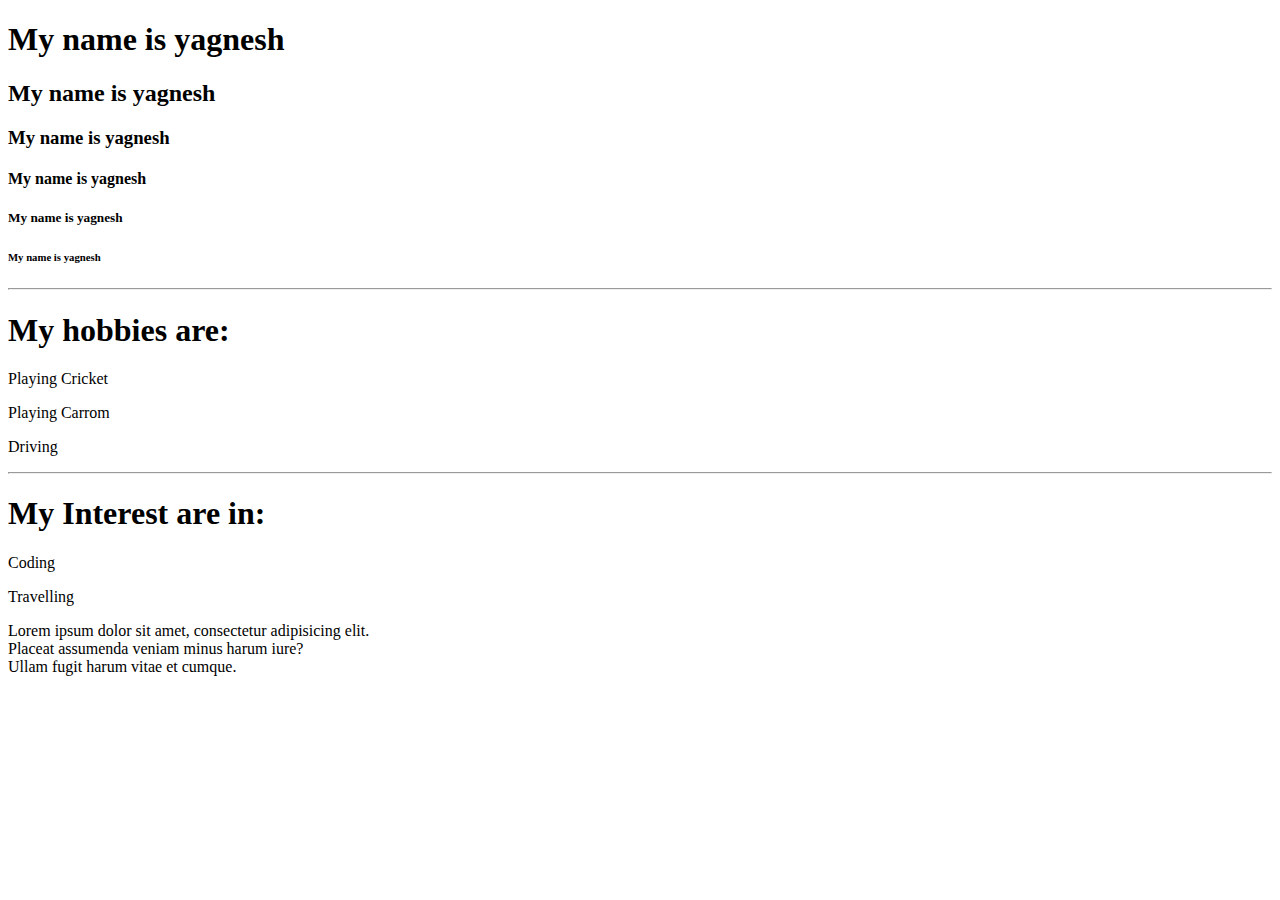
<file: HTML/Day-1/index.html>
<!DOCTYPE html>
<html lang="en">

<head>
    <meta charset="UTF-8">
    <meta name="viewport" content="width=device-width, initial-scale=1.0">
    <title>Day-1</title>
</head>

<body>
    <h1>My name is yagnesh</h1>
    <h2>My name is yagnesh</h2>
    <h3>My name is yagnesh</h3>
    <h4>My name is yagnesh</h4>
    <h5>My name is yagnesh</h5>
    <h6>My name is yagnesh</h6>
    <hr>
    <h1>My hobbies are:</h1>
    <p>Playing Cricket</p>
    <p>Playing Carrom</p>
    <p>Driving</p>
    <hr>
    <h1>My Interest are in:</h1>
    <p>Coding</p>
    <p>Travelling</p>
    <p>Lorem ipsum dolor sit amet, consectetur adipisicing elit. <br> Placeat assumenda veniam minus harum iure? <br> Ullam fugit
        harum vitae et cumque.</p>


</body>

</html>
</file>
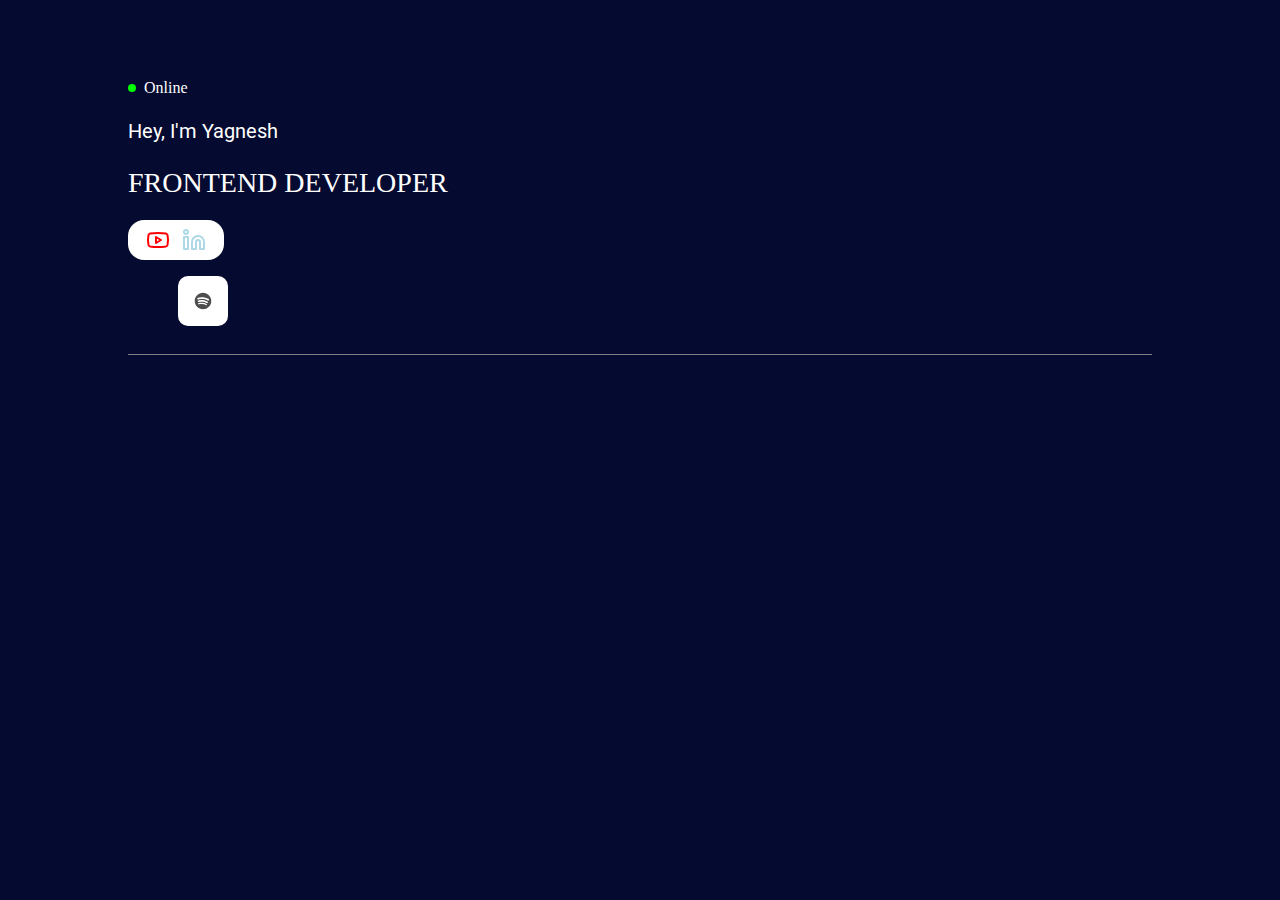
<file: HTML/Day-10/index.html>
<!DOCTYPE html>
<html lang="en">
  <head>
    <meta charset="UTF-8" />
    <meta name="viewport" content="width=device-width, initial-scale=1.0" />
    <title>Portfolio Website</title>
    <link rel="stylesheet" href="style.css" />
    <link rel="preconnect" href="https://fonts.googleapis.com" />
    <link rel="preconnect" href="https://fonts.gstatic.com" crossorigin />
    <link
      href="https://fonts.googleapis.com/css2?family=Roboto+Mono:ital,wght@0,100..700;1,100..700&family=Roboto:ital,wght@0,100..900;1,100..900&display=swap"
      rel="stylesheet"
    />
  </head>
  <body>
    <section class="hero-section">
      <p class="hero-section__online">online</p>
      <p class="hero-section__name">Hey, I'm Yagnesh</p>
      <div class="hero-section__text-slider">
        <span>FRONTEND DEVELOPER</span>
        <!-- <span>BACKEND DEVELOPER</span>
        <span>FULLSTACK DEVELOPER</span> -->
      </div>
      <div class="hero-section__icons">
        <a href="#">
          <svg
            xmlns="http://www.w3.org/2000/svg"
            width="24"
            height="24"
            viewBox="0 0 24 24"
            fill="none"
            stroke="red"
            stroke-width="2"
            stroke-linecap="round"
            stroke-linejoin="round"
            class="lucide lucide-youtube text-red-500 w-7 h-7"
          >
            <path
              d="M2.5 17a24.12 24.12 0 0 1 0-10 2 2 0 0 1 1.4-1.4 49.56 49.56 0 0 1 16.2 0A2 2 0 0 1 21.5 7a24.12 24.12 0 0 1 0 10 2 2 0 0 1-1.4 1.4 49.55 49.55 0 0 1-16.2 0A2 2 0 0 1 2.5 17"
            ></path>
            <path d="m10 15 5-3-5-3z"></path>
          </svg>
        </a>
        <a href="#">
          <svg
            xmlns="http://www.w3.org/2000/svg"
            width="24"
            height="24"
            viewBox="0 0 24 24"
            fill="none"
            stroke="lightblue"
            stroke-width="2"
            stroke-linecap="round"
            stroke-linejoin="round"
            class="lucide lucide-linkedin text-sky-500 w-7 h-7"
          >
            <path
              d="M16 8a6 6 0 0 1 6 6v7h-4v-7a2 2 0 0 0-2-2 2 2 0 0 0-2 2v7h-4v-7a6 6 0 0 1 6-6z"
            ></path>
            <rect width="4" height="12" x="2" y="9"></rect>
            <circle cx="4" cy="4" r="2"></circle>
          </svg>
        </a>
      </div>

      <div class="hero-section__btns">
        <div class="hero-section__btns-links">
          <ul class="github">
            <li class="icon-content">
              <a
                href="https://www.spotify.com/"
                aria-label="Spotify"
                data-social="spotify"
              >
                <div class="filled"></div>
                <svg version="1.1" viewBox="0 0 100 100">
                  <path
                    d="M50,4C24.7,4,4,24.7,4,50s20.6,46,46,46s46-20.6,46-46S75.4,4,50,4z M71.6,71.5c0,0,0,0.1-0.1,0.1c-0.8,1.2-2,1.8-3.2,1.8  c-0.7,0-1.4-0.2-2-0.6c-10.2-6.3-23.3-7.7-38.8-4.1c-2.1,0.6-4-0.9-4.5-2.7c-0.6-2.3,0.9-4.1,2.7-4.6c17.7-4,32.6-2.3,44.4,5  c0.9,0.4,1.5,1,1.8,1.9C72.2,69.3,72.1,70.5,71.6,71.5z M76.9,59.3L76.9,59.3c-0.8,1.1-1.9,1.9-3.2,2.1c-0.2,0-0.5,0.1-0.7,0.1  c-0.8,0-1.6-0.3-2.3-0.7c-12-7.3-30.1-9.4-43.9-5c-2.5,0.6-5-0.7-5.6-3c-0.6-2.5,0.7-4.9,3-5.5c16.5-5,37.2-2.5,51.4,6.2  c0.8,0.4,1.5,1.3,1.8,2.5C77.9,57,77.6,58.3,76.9,59.3z M83.2,45.6c-1,1.4-2.7,2.1-4.4,2.1c-0.9,0-1.9-0.2-2.7-0.7c0,0,0,0,0,0  c-13.9-8.3-37.8-9.3-51.4-5.1c-2.7,0.8-5.5-0.7-6.4-3.3c-0.8-2.7,0.7-5.6,3.3-6.4c16.2-4.8,43-3.8,59.8,6.2  C83.8,39.6,84.7,42.9,83.2,45.6C83.3,45.5,83.3,45.5,83.2,45.6z"
                    fill="currentColor"
                  ></path>
                </svg>
              </a>
              <div class="tooltip">Spotify</div>
            </li>
          </ul>
        </div>
      </div>
    </section>
  </body>
</html>
</file>
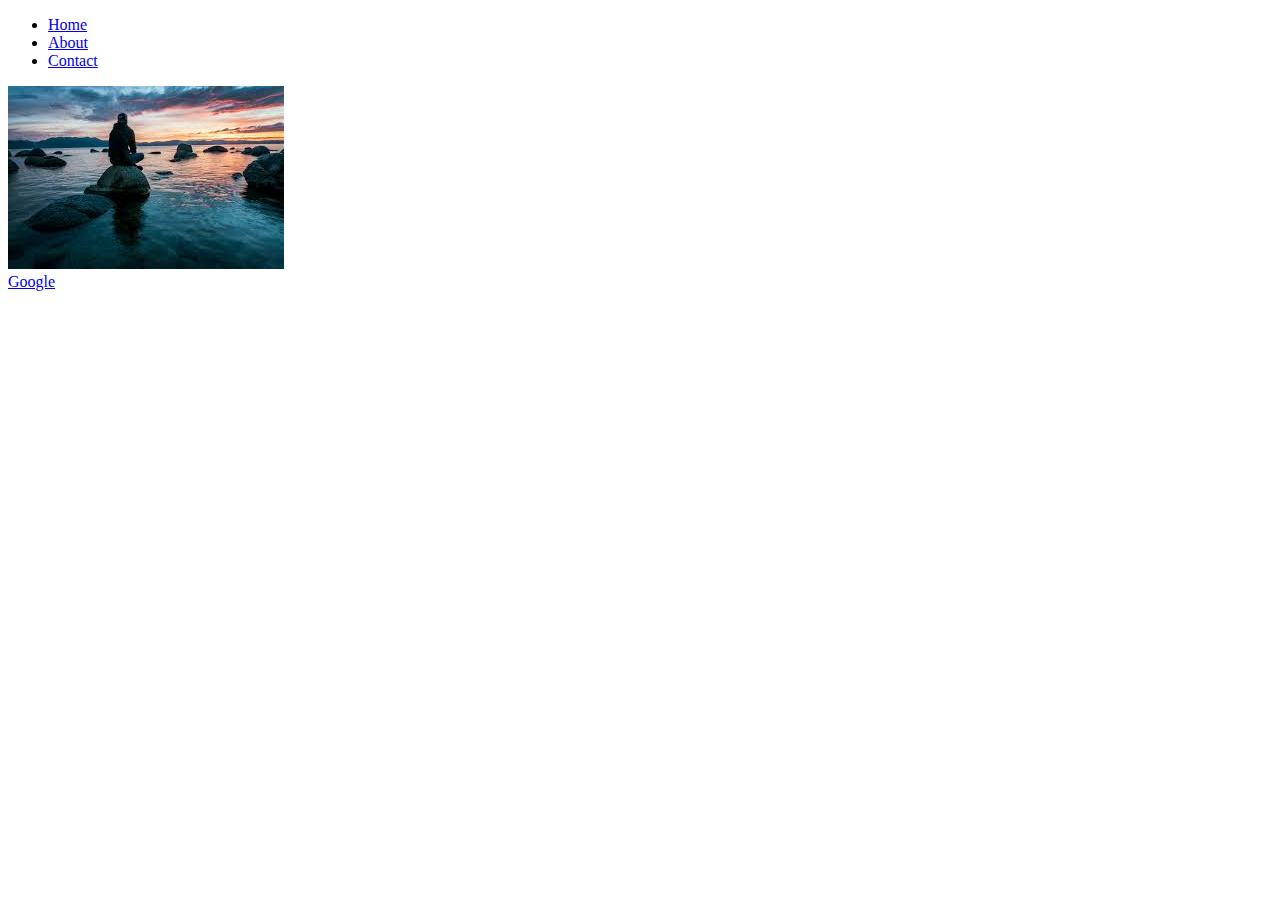
<file: HTML/Day-3/index.html>
<!DOCTYPE html>
<html lang="en">

<head>
    <meta charset="UTF-8">
    <meta name="viewport" content="width=device-width, initial-scale=1.0">
    <title>Day-3</title>
</head>

<body>
    <nav>
        <ul>
            <li><a href="#">Home</a></li>
            <li><a href="#">About</a></li>
            <li><a href="#">Contact</a></li>
        </ul>
    </nav>

    <section>
        <div>
            <img src="/HTML/Images/Img1.jpg" alt="Loading..."><br> <!-- relative url  -->
            <a href="https://www.google.com" target="_blank">Google</a> <!-- absolute url  -->
        </div>

        <div>
            <iframe width="560" height="315" src="https://www.youtube.com/embed/L0WasTJ2Iik?si=7DiO__ciJLd2J554"
                title="YouTube video player" frameborder="0"
                allow="accelerometer; autoplay; clipboard-write; encrypted-media; gyroscope; picture-in-picture; web-share"
                referrerpolicy="strict-origin-when-cross-origin" allowfullscreen></iframe>
        </div>
    </section>
</body>

</html>
</file>
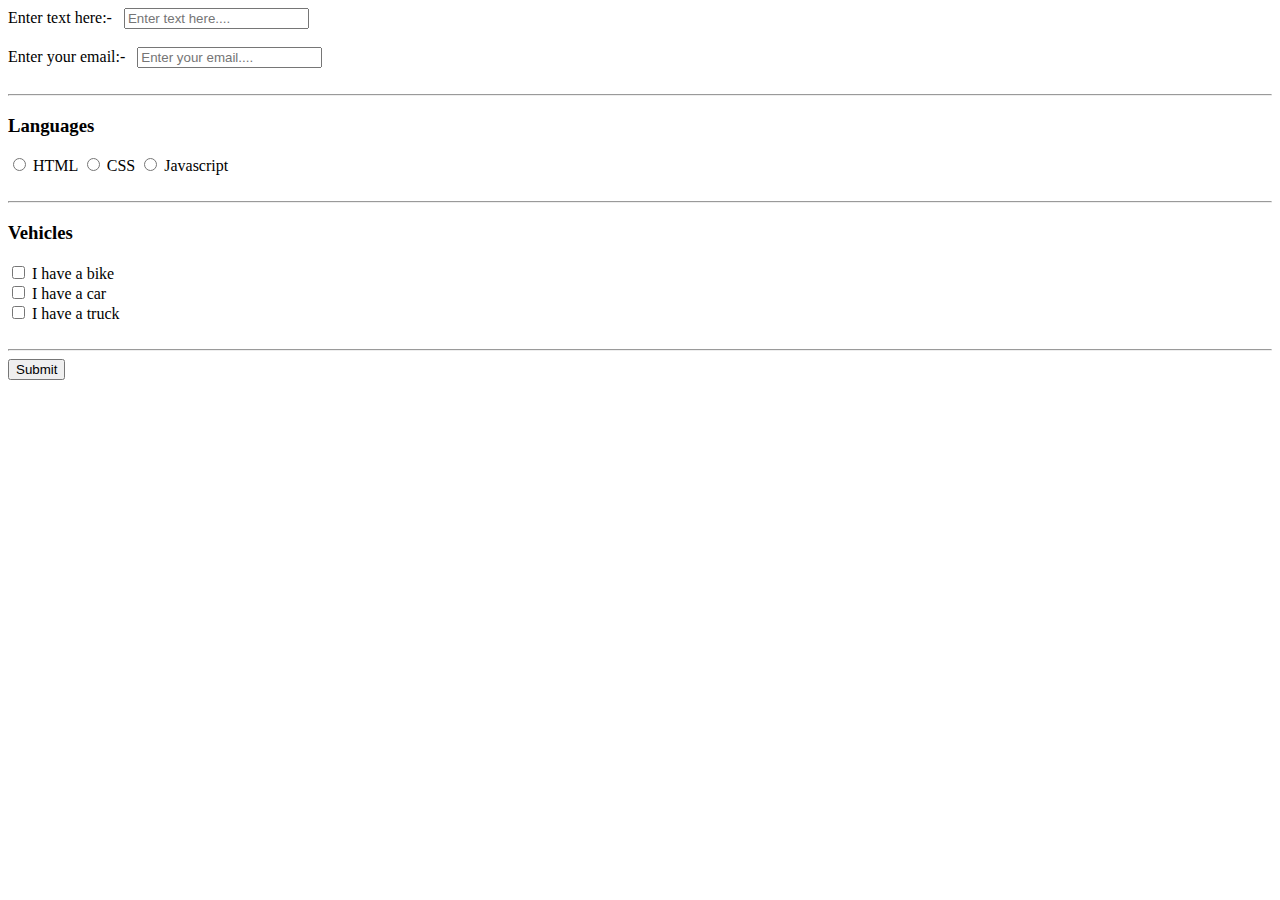
<file: HTML/Day-4/index.html>
<!DOCTYPE html>
<html lang="en">
<head>
    <meta charset="UTF-8">
    <meta name="viewport" content="width=device-width, initial-scale=1.0">
    <title>Day-4</title>
</head>
<body>
 <form action="">
    <label for="textbox">Enter text here:- &nbsp;</label>
    <input type="text" id="textbox" placeholder="Enter text here...." required><br><br>
    <label for="emailid">Enter your email:- &nbsp;</label>
    <input type="email" id="emailid" placeholder="Enter your email...." required><br><br><hr>
    <h3>Languages</h3>
    <input type="radio" name="language" id="html" required>
    <label for="html">HTML</label>
    <input type="radio" name="language" id="css">
    <label for="css">CSS</label>
    <input type="radio" name="language" id="Js">
    <label for="Js">Javascript</label><br><br><hr>
    <h3>Vehicles</h3>
    <input type="checkbox" id="vehicle1" name="vehicle1">
    <label for="vehicle1">I have a bike</label><br>
    <input type="checkbox" id="vehicle2" name="vehicle2">
    <label for="vehicle2">I have a car</label><br>
    <input type="checkbox" id="vehicle3" name="vehicle3">
    <label for="vehicle3">I have a truck</label><br><br><hr>
    <input type="submit" value="Submit">
 </form>    
</body>
</html>
</file>
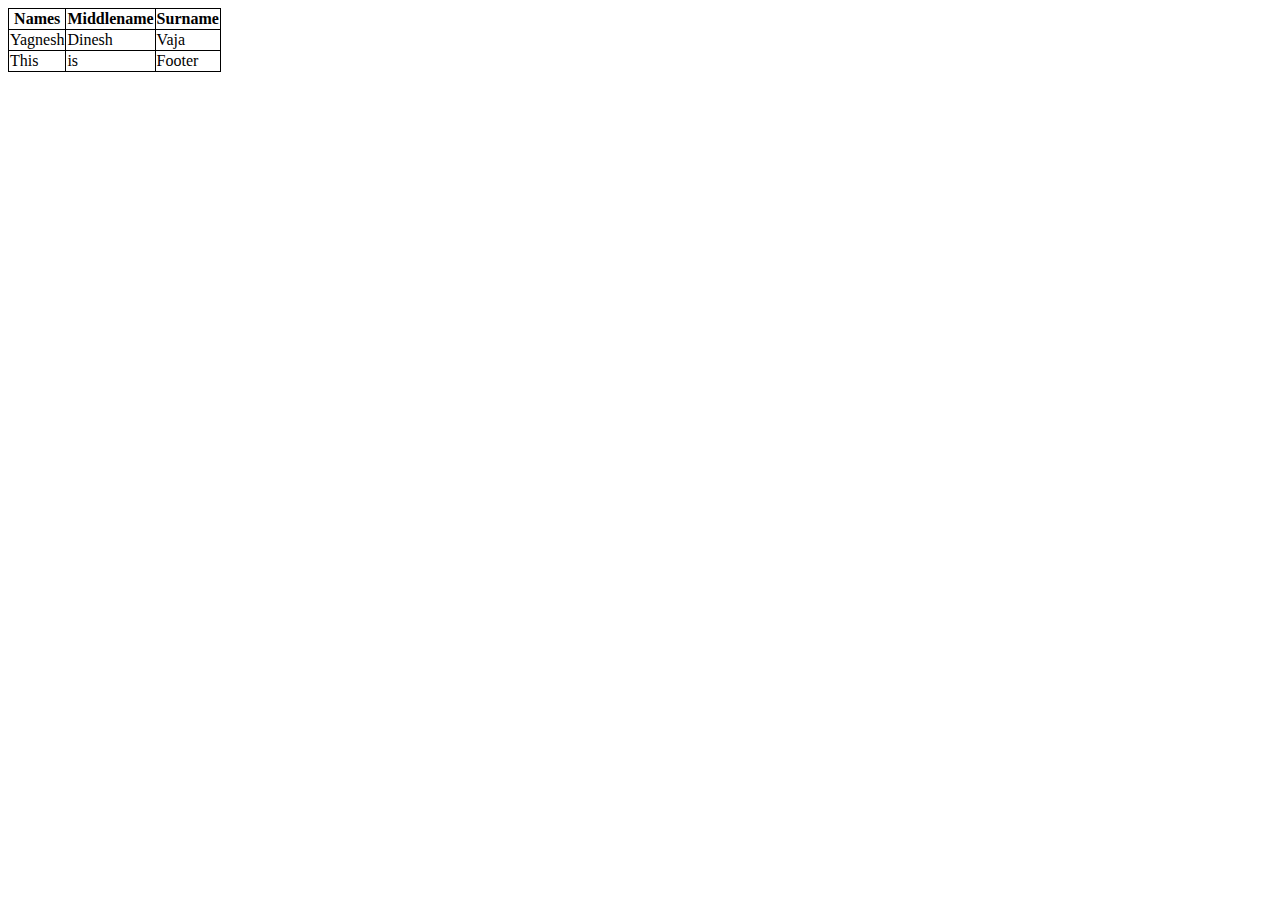
<file: HTML/Day-5/index.html>
<!DOCTYPE html>
<html lang="en">
  <head>
    <meta charset="UTF-8" />
    <meta name="viewport" content="width=device-width, initial-scale=1.0" />
    <title>Day-5</title>
    <style>
      table,
      th,
      td {
        border: 1px solid black;
        border-collapse: collapse;
      }
    </style>
  </head>
  <body>
    <table border="2">
      <thead>
        <tr>
          <th>Names</th>
          <th>Middlename</th>
          <th>Surname</th>
        </tr>
      </thead>
      <tbody>
        <tr>
          <td>Yagnesh</td>
          <td>Dinesh</td>
          <td>Vaja</td>
        </tr>
      </tbody>

      <tfoot>
        <tr>
          <td>This</td>
          <td>is</td>
          <td>Footer</td>
        </tr>
      </tfoot>
    </table>
  </body>
</html>
</file>
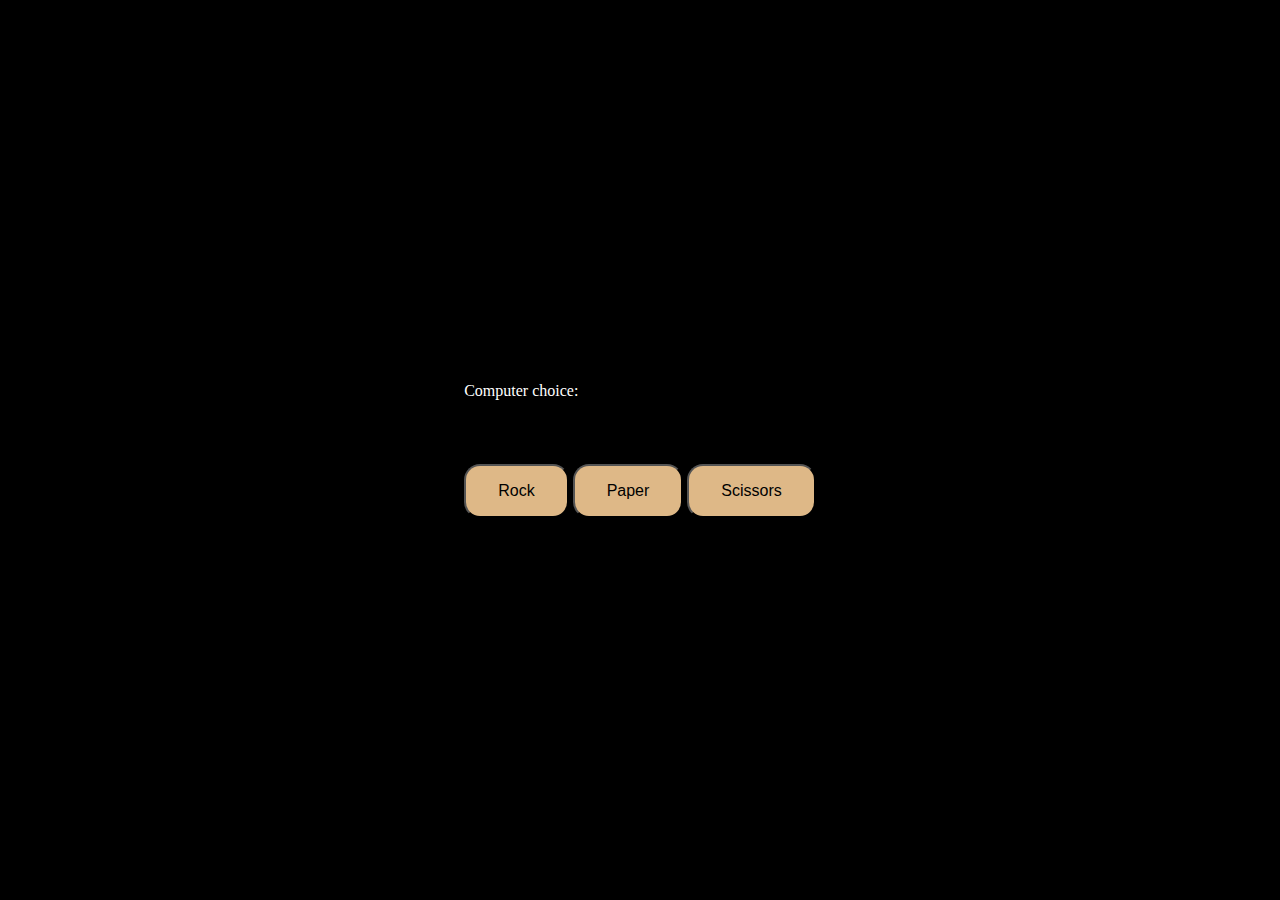
<file: JS/Day-3/index.html>
<!DOCTYPE html>
<html lang="en">
  <head>
    <meta charset="UTF-8" />
    <meta name="viewport" content="width=device-width, initial-scale=1.0" />
    <title>Day-3</title>
    <link rel="stylesheet" href="style.css" />
  </head>
  <body>
    <div class="container">
      <p class="title">
        Computer choice:
        <span class="computerchoice"></span>
      </p>

      <h1 id="Result"></h1>

      <div class="options">
        <button class="btns" id="rock">Rock</button>
        <button class="btns" id="paper">Paper</button>
        <button class="btns" id="scissors">Scissors</button>
      </div>
    </div>
    <script src="practise.js"></script>
  </body>
</html>
</file>
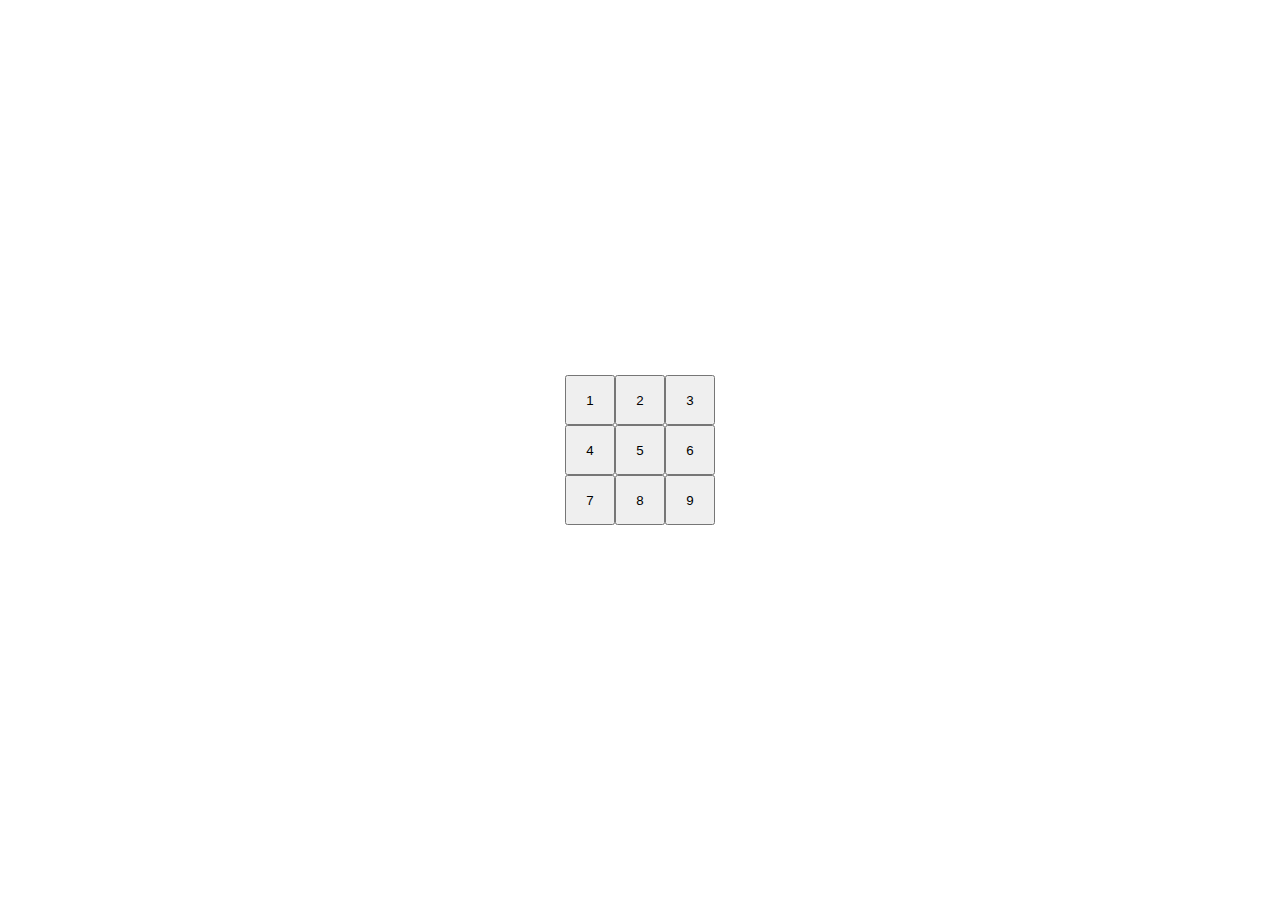
<file: HTML/Day-9/flexbox/index.html>
<!DOCTYPE html>
<html lang="en">
  <head>
    <meta charset="UTF-8" />
    <meta name="viewport" content="width=device-width, initial-scale=1.0" />
    <title>flexbox</title>
    <link rel="stylesheet" href="style.css" />
  </head>
  <body>
    <div class="tic-tac-toe-container">
      <button>1</button>
      <button>2</button>
      <button>3</button>
      <button>4</button>
      <button>5</button>
      <button>6</button>
      <button>7</button>
      <button>8</button>
      <button>9</button>
    </div>
  </body>
</html>
</file>
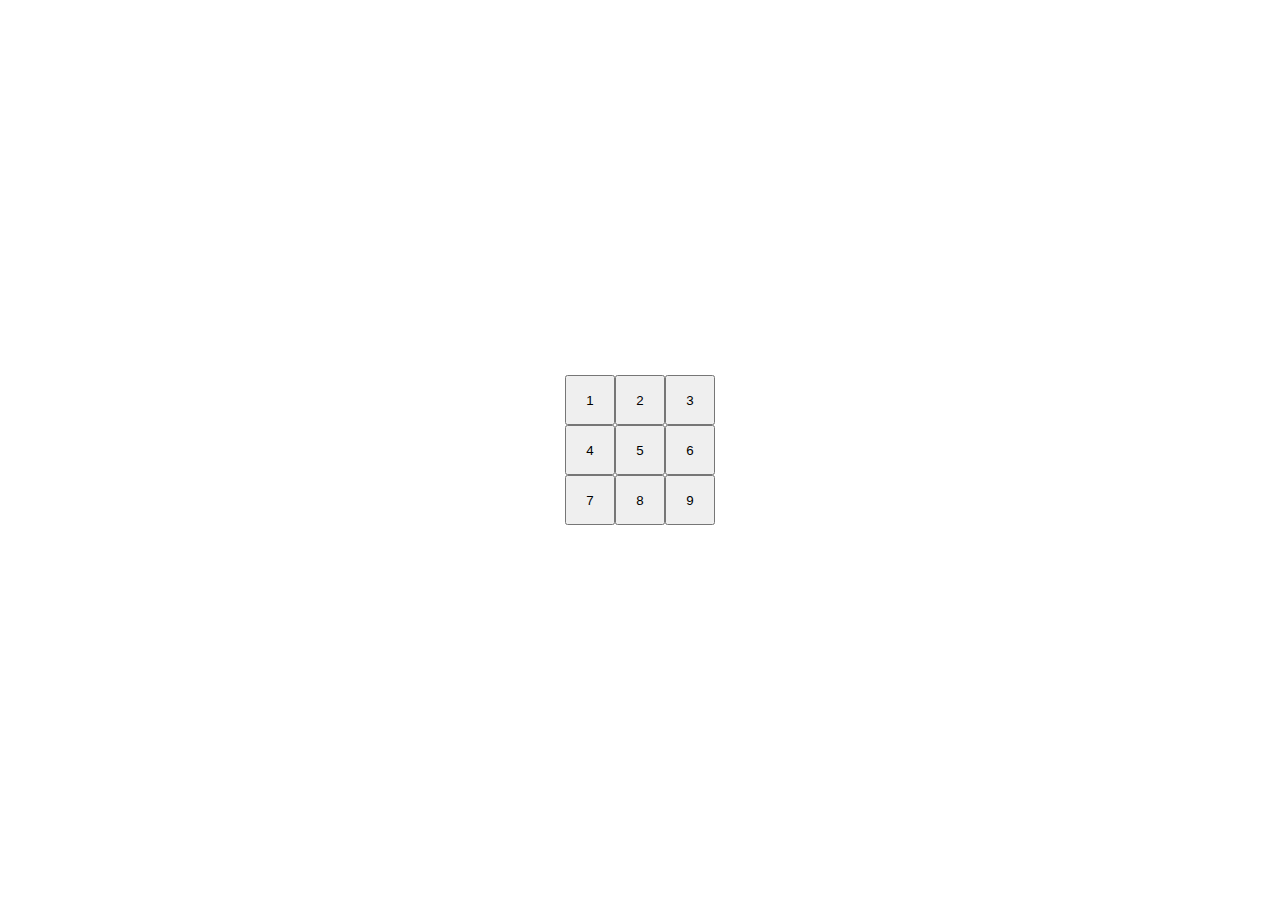
<file: HTML/Day-9/grid/index.html>
<!DOCTYPE html>
<html lang="en">
  <head>
    <meta charset="UTF-8" />
    <meta name="viewport" content="width=device-width, initial-scale=1.0" />
    <title>grid</title>
    <link rel="stylesheet" href="style.css" />
  </head>
  <body>
    <div class="tic-tac-toe-container">
      <button>1</button>
      <button>2</button>
      <button>3</button>
      <button>4</button>
      <button>5</button>
      <button>6</button>
      <button>7</button>
      <button>8</button>
      <button>9</button>
    </div>
  </body>
</html>
</file>
<file: HTML/Day-10/style.css>
/* 1. Use a more-intuitive box-sizing model */
*,
*::before,
*::after {
  box-sizing: border-box;
}

/* 2. Remove default margin */
* {
  margin: 0;
}

/* 3. Enable keyword animations */
@media (prefers-reduced-motion: no-preference) {
  html {
    interpolate-size: allow-keywords;
  }
}
body {
  /* 4. Add accessible line-height */
  line-height: 1.5;
  /* 5. Improve text rendering */
  -webkit-font-smoothing: antialiased;
  background-color: #050a30;
  margin-top: 3rem;
  display: flex;
  justify-content: center;
  align-items: center;
}

/* 6. Improve media defaults */
img,
picture,
video,
canvas,
svg {
  display: block;
  max-width: 100%;
}

/* 7. Inherit fonts for form controls */
input,
button,
textarea,
select {
  font: inherit;
}

/* 8. Avoid text overflows */
p,
h1,
h2,
h3,
h4,
h5,
h6 {
  overflow-wrap: break-word;
}

/* 9. Improve line wrapping */
p {
  text-wrap: pretty;
}

h1,
h2,
h3,
h4,
h5,
h6 {
  text-wrap: balance;
}

/*
  10. Create a root stacking context
*/
#root,
#__next {
  isolation: isolate;
}

.hero-section {
  color: white;
  display: flex;
  flex-direction: column;
  gap: 1rem;
  border-bottom: 0.5px solid gray;
  padding: 1.75rem 0;
  width: 80%;
}
.hero-section__online {
  display: flex;
  align-items: center;
  gap: 0.5rem;
  text-transform: capitalize;
}
.hero-section__online::before {
  content: "";
  background: lime;
  display: inline-block;
  width: 0.5rem;
  height: 0.5rem;
  border-radius: 50%;
}
.hero-section__name {
  font-family: "Roboto", sans-serif;
  font-size: 1.25rem;
}
.hero-section__text-slider {
  font-size: 1.75rem;
}
.hero-section__icons {
  width: 6rem;
  display: flex;
  gap: 0.5rem;
  padding: 0.5rem 1rem;
  border-radius: 1rem;
  background-color: white;
}
.hero-section__icons svg {
  width: 1.75rem;
}
.hero-section__btns {
  display: flex;
  gap: 0.5rem;
}
.hero-section__btns a {
  display: flex;
  gap: 0.5rem;
  background-color: white;
  padding: 0.5rem 1rem;
  text-decoration: none;
  border-radius: 2rem;
}
.hero-section__btns a svg {
  width: 1.75rem;
  height: 1.75rem;
}
.hero-section__btns-links .github {
  display: flex;
  justify-content: center;
  align-items: center;
  list-style: none;
}
.hero-section__btns-links .github .icon-content {
  margin: 0 10px;
  position: relative;
}
.hero-section__btns-links .github .icon-content .tooltip {
  position: absolute;
  top: -30px;
  left: 50%;
  transform: translateX(-50%);
  color: #fff;
  padding: 6px 10px;
  border-radius: 15px;
  opacity: 0;
  visibility: hidden;
  font-size: 14px;
  transition: all 0.3s ease;
}
.hero-section__btns-links .github .icon-content:hover .tooltip {
  opacity: 1;
  visibility: visible;
  top: -50px;
}
.hero-section__btns-links .github .icon-content a {
  position: relative;
  overflow: hidden;
  display: flex;
  justify-content: center;
  align-items: center;
  width: 50px;
  height: 50px;
  border-radius: 20%;
  color: #4d4d4d;
  background-color: #fff;
  transition: all 0.3s ease-in-out;
}
.hero-section__btns-links .github .icon-content a:hover {
  box-shadow: 3px 2px 45px 0px rgba(0, 0, 0, 0.5);
  color: white;
}
.hero-section__btns-links .github .icon-content a svg {
  position: relative;
  z-index: 1;
  width: 30px;
  height: 30px;
}
.hero-section__btns-links .github .icon-content a .filled {
  position: absolute;
  top: auto;
  bottom: 0;
  left: 0;
  width: 100%;
  height: 0;
  background-color: #000;
  transition: all 0.3s ease-in-out;
}
.hero-section__btns-links .github .icon-content a:hover .filled {
  height: 100%;
}
.hero-section__btns-links .github .icon-content a[data-social=spotify] .filled {
  background-color: #1db954;
}
.hero-section__btns-links .github .icon-content a[data-social=spotify] ~ .tooltip {
  background-color: #1db954;
}
.hero-section__btns-links .github .icon-content a[data-social=pinterest] .filled {
  background-color: #bd081c;
}
.hero-section__btns-links .github .icon-content a[data-social=pinterest] ~ .tooltip {
  background-color: #bd081c;
}
.hero-section__btns-links .github .icon-content a[data-social=dribbble] .filled {
  background-color: #ea4c89;
}
.hero-section__btns-links .github .icon-content a[data-social=dribbble] ~ .tooltip {
  background-color: #ea4c89;
}
.hero-section__btns-links .github .icon-content a[data-social=telegram] .filled {
  background-color: #0088cc;
}
.hero-section__btns-links .github .icon-content a[data-social=telegram] ~ .tooltip {
  background-color: #0088cc;
}/*# sourceMappingURL=style.css.map */
</file>
<file: JS/Day-3/style.css>
* {
  margin: 0;
  padding: 0;
  box-sizing: border-box;
}

body {
  height: 100vh;
  display: flex;
  justify-content: center;
  align-items: center;
  background-color: black;
  color: white;
}

.container {
  display: flex;
  flex-direction: column;
  gap: 2rem;
}

.btns {
  padding: 1rem 2rem;
  cursor: pointer;
  background-color: burlywood;
  border-radius: 1rem;
  font-size: 1rem;
}

.btns:hover {
  background-color: chartreuse;
}

.title {
  color: white;
}
.selected {
  background-color: red;
}
</file>
<file: HTML/Day-9/flexbox/style.css>
* {
  margin: 0;
  padding: 0;
  box-sizing: border-box;
}

body {
  width: 100%;
  height: 100vh;
  display: flex;
  justify-content: center;
  align-items: center;
}

.tic-tac-toe-container {
  display: flex;
  justify-content: center;
  flex-wrap: wrap;
  width: 150px;
}

button {
  width: 50px;
  height: 50px;
}

button:hover {
  background-color: red;
}
</file>
<file: HTML/Day-9/grid/style.css>
* {
  margin: 0;
  padding: 0;
  box-sizing: border-box;
}

body {
  width: 100%;
  height: 100vh;
  display: flex;
  justify-content: center;
  align-items: center;
}

.tic-tac-toe-container {
  display: grid;
  grid-template-columns: repeat(3, 1fr);
}

button {
  width: 50px;
  height: 50px;
}

button:hover {
  background-color: green;
}
</file>
